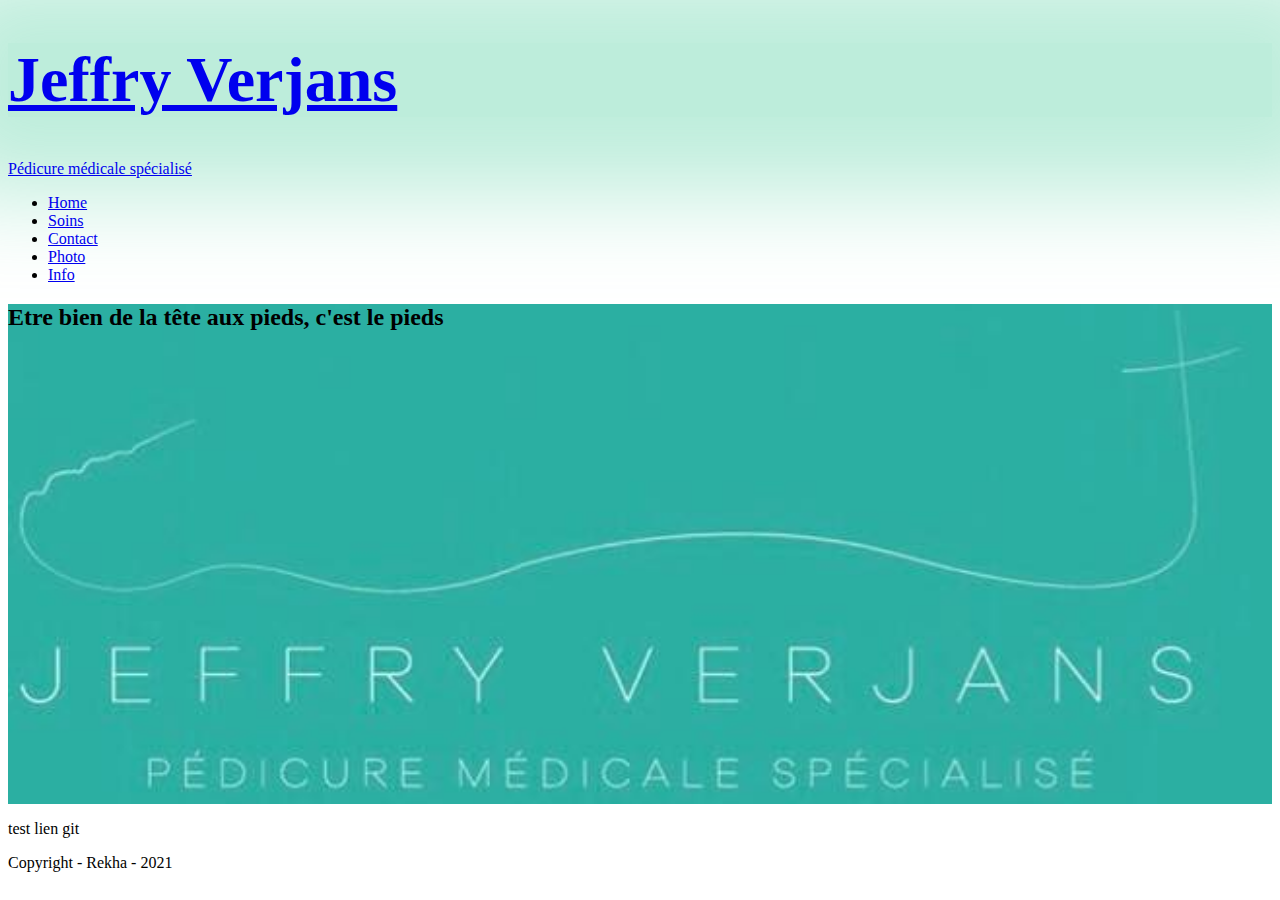
<file: index.html>
<!DOCTYPE html>
<html lang="en">
<head>
    <meta charset="UTF-8">
    <meta http-equiv="X-UA-Compatible" content="IE=edge">
    <meta name="viewport" content="width=device-width, initial-scale=1.0">
    <link rel="stylesheet" href="./src/css/style.css">
    <link href="https://cdn.jsdelivr.net/npm/bootstrap@5.0.0/dist/css/bootstrap.min.css" rel="stylesheet" integrity="sha384-wEmeIV1mKuiNpC+IOBjI7aAzPcEZeedi5yW5f2yOq55WWLwNGmvvx4Um1vskeMj0" crossorigin="anonymous">
    <!-- <link rel="stylesheet" href="./src/css/styleAdd.css"> -->
    <title>Projet 3</title>
</head>
<body >

    <header >
        <nav class="navbar bg-dark text-white">
            <div class="container-fluid">
                <a class="navbar-brand " href="./index.html">
                    <h1 class="text-white text-uppercase">Jeffry Verjans</h1>
                    <p class="text-white text-uppercase"> Pédicure médicale spécialisé</p>
                </a>
            
              <ul class="nav justify-content-end pe-5">
                <li class="nav-item ">
                  <a class="nav-link text-white p-4" aria-current="page" href="./index.html">Home</a>
                </li>
                <li class="nav-item ">
                  <a class="nav-link text-white p-4" href="./src/html/services.html">Soins</a>
                </li>
                <li class="nav-item">
                  <a class="nav-link text-white p-4" href="./src/html/contact.html">Contact</a>
                </li>
                <li class="nav-item">
                  <a class="nav-link text-white p-4" href="./src/html/photos.html">Photo</a>
                </li>
                <li class="nav-item ">
                  <a class="nav-link text-white p-4 " href="./src/html/infos.html">Info</a>
                </li>
                
              </ul>
              
            </div>
        </nav>
        
    </header>

    <main class="container">

          <div class="hero d-flex flex-column bd-highlight text-center shadow-lg p-3 m-5 bg-body rounded ">
            <h2 class="fw-bolder pt-5 text-white">Etre bien de la tête aux pieds, c'est le pieds</h2>
          </div>
          <p>test lien git</p>
        

    </main>

    <footer class="bg-dark text-white p-2 text-center">
        <p> Copyright - Rekha - 2021</p>
    </footer>

    <script src="https://cdn.jsdelivr.net/npm/bootstrap@5.0.0/dist/js/bootstrap.bundle.min.js" integrity="sha384-p34f1UUtsS3wqzfto5wAAmdvj+osOnFyQFpp4Ua3gs/ZVWx6oOypYoCJhGGScy+8" crossorigin="anonymous"></script>
</body>
</html>
</file>
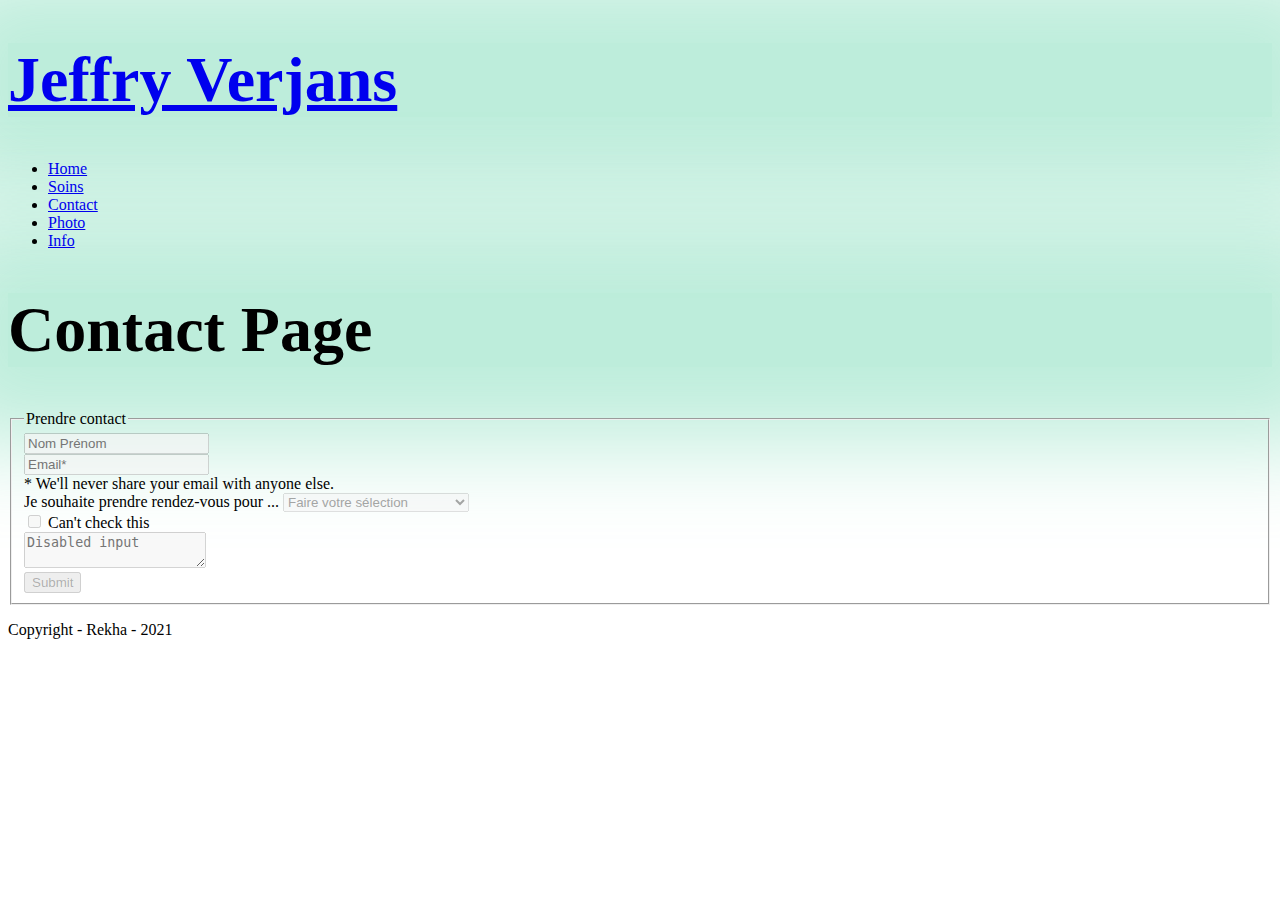
<file: src/html/contact.html>
<!DOCTYPE html>
<html lang="en">
<head>
    <meta charset="UTF-8">
    <meta http-equiv="X-UA-Compatible" content="IE=edge">
    <meta name="viewport" content="width=device-width, initial-scale=1.0">
    <link rel="stylesheet" href="../css/style.css">
    <link href="https://cdn.jsdelivr.net/npm/bootstrap@5.0.0/dist/css/bootstrap.min.css" rel="stylesheet" integrity="sha384-wEmeIV1mKuiNpC+IOBjI7aAzPcEZeedi5yW5f2yOq55WWLwNGmvvx4Um1vskeMj0" crossorigin="anonymous">
    <title>Projet 3</title>
</head>
<body>
    <header>
        <nav class="navbar bg-dark text-white">
            <div class="container-fluid">
              <a class="navbar-brand " href="../../index.html"><h1 class="text-white text-uppercase">Jeffry Verjans</h1></a>

              <ul class="nav justify-content-end">
                <li class="nav-item ">
                  <a class="nav-link text-white" aria-current="page" href="../../index.html">Home</a>
                </li>
                <li class="nav-item ">
                  <a class="nav-link text-white" href="./services.html" >Soins</a>
                </li>
                <li class="nav-item">
                  <a class="nav-link text-white" href="./contact.html">Contact</a>
                </li>
                <li class="nav-item">
                  <a class="nav-link text-white" href="./photos.html">Photo</a>
                </li>
                <li class="nav-item">
                  <a class="nav-link text-white" href="./infos.html">Info</a>
                </li>
                
              </ul>
              
            </div>
        </nav>
    </header>

    <main class="container">

        <h1> Contact Page </h1>

        <div class="d-flex justify-content-center align-items-center ">
          <form class=" formContact p-5 m-5 ">
            <fieldset disabled>
              <legend class="mb-5">
                Prendre contact
              </legend>
              <div class="mb-5">
                <!-- <label for="disabledTextInput" class="form-label">Disabled input</label> -->
                <input type="text" id="disabledTextInput" class="form-control bg-white border border-top-0 border-end-0 border-start-0 border-4" placeholder="Nom Prénom">
              </div>

              <div class="mb-5">
                <!-- <label for="exampleInputEmail1" class="form-label">Email address</label> -->
                <input type="email" class="form-control bg-white border border-top-0 border-end-0 border-start-0 border-4" id="exampleInputEmail1" aria-describedby="emailHelp" placeholder="Email*">
                <div id="emailHelp" class="form-text ">* We'll never share your email with anyone else.</div>
              </div>

              <div class="mb-5">
                <label for="disabledSelect" class="form-label">Je souhaite prendre rendez-vous pour ...</label>
                <select id="disabledSelect" class="form-select">
                  <option> Faire votre sélection</option>
                  <option> Demander des informations</option>
                  <option> Un soin de pédicure</option>
                  <option> Autre</option>
                </select>
              </div>
              
              <div class="mb-5">
                <div class="form-check">
                  <input class="form-check-input" type="checkbox" id="disabledFieldsetCheck" disabled>
                  <label class="form-check-label " for="disabledFieldsetCheck">
                    Can't check this
                  </label>
                </div>
              </div>

              <div class="mb-5">
                <!-- <label for="disabledTextInput" class="form-label">Disabled input</label> -->
                <textarea id="disabledTextInput" class="form-control bg-white border border-top-0 border-end-0 border-start-0 border-4" placeholder="Disabled input"></textarea>
              </div>

              <button type="submit" class="btn btn-primary">Submit</button>

            </fieldset>
          </form>
        </div>
        

    </main>

    <footer class="bg-dark text-white p-2 text-center">
        <p> Copyright - Rekha - 2021</p>
    </footer>

    <script src="https://cdn.jsdelivr.net/npm/bootstrap@5.0.0/dist/js/bootstrap.bundle.min.js" integrity="sha384-p34f1UUtsS3wqzfto5wAAmdvj+osOnFyQFpp4Ua3gs/ZVWx6oOypYoCJhGGScy+8" crossorigin="anonymous"></script>
</body>
</html>
</file>
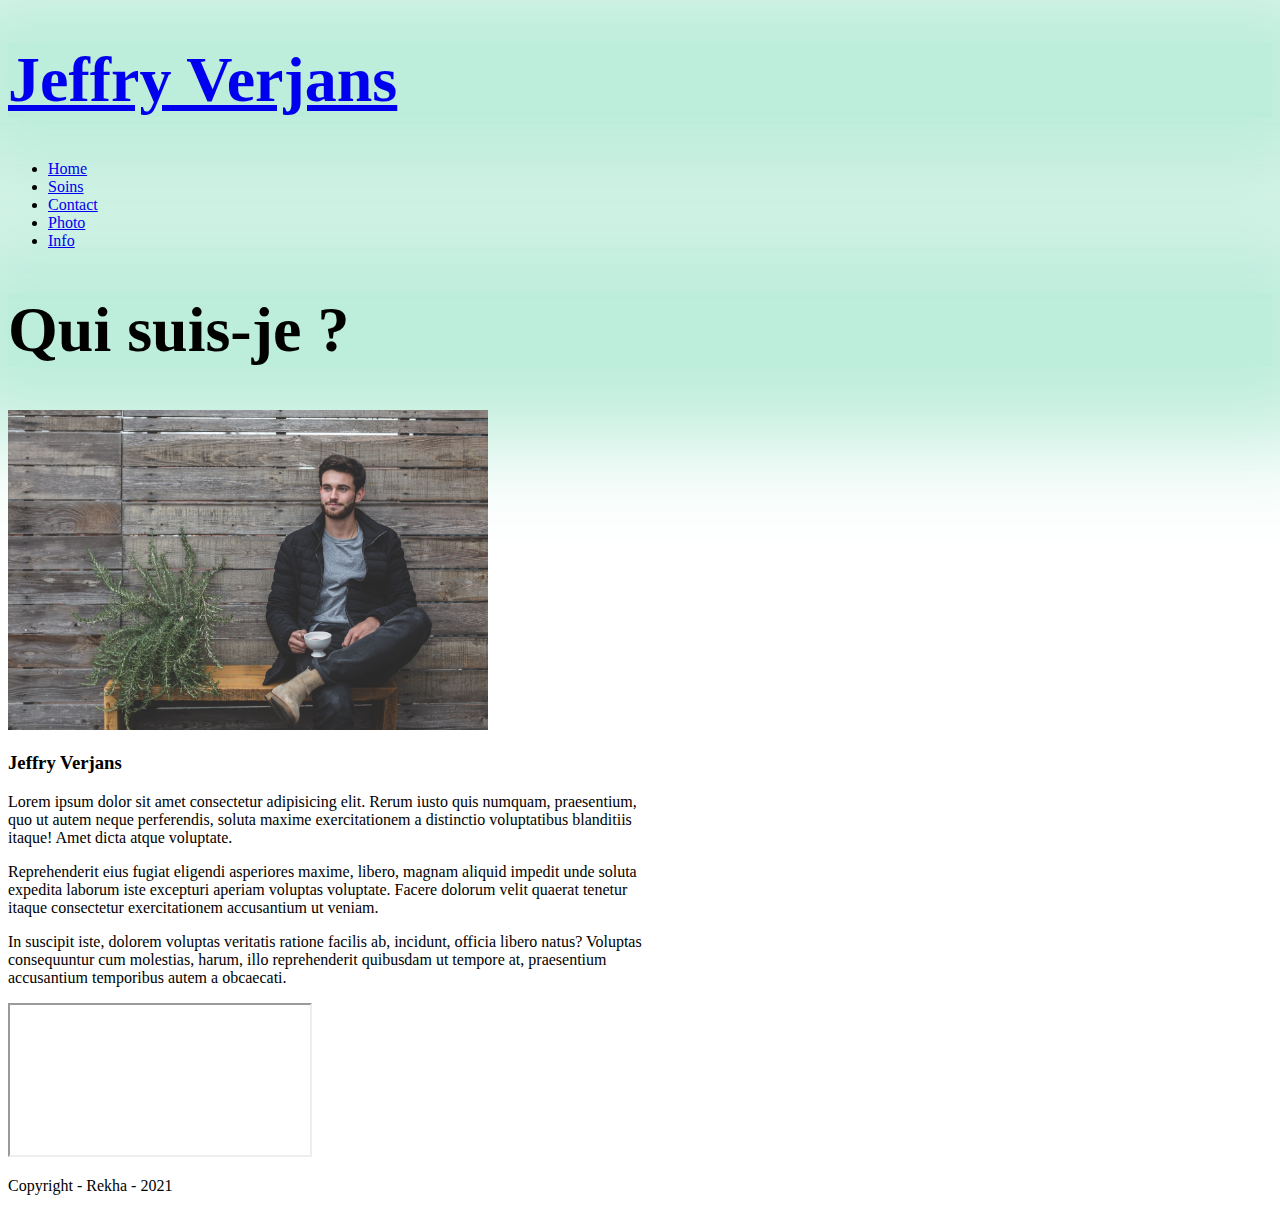
<file: src/html/infos.html>
<!DOCTYPE html>
<html lang="en">
<head>
    <meta charset="UTF-8">
    <meta http-equiv="X-UA-Compatible" content="IE=edge">
    <meta name="viewport" content="width=device-width, initial-scale=1.0">
    <link rel="stylesheet" href="../css/style.css">
    <link href="https://cdn.jsdelivr.net/npm/bootstrap@5.0.0/dist/css/bootstrap.min.css" rel="stylesheet" integrity="sha384-wEmeIV1mKuiNpC+IOBjI7aAzPcEZeedi5yW5f2yOq55WWLwNGmvvx4Um1vskeMj0" crossorigin="anonymous">
    <title>Projet 3</title>
</head>
<body>
    <header>
        <nav class="navbar bg-dark text-white">
            <div class="container-fluid">
              <a class="navbar-brand " href="../../index.html"><h1 class="text-white text-uppercase">Jeffry Verjans</h1></a>

              <ul class="nav justify-content-end">
                <li class="nav-item ">
                  <a class="nav-link text-white" aria-current="page" href="../../index.html">Home</a>
                </li>
                <li class="nav-item ">
                  <a class="nav-link text-white" href="./services.html" >Soins</a>
                </li>
                <li class="nav-item">
                  <a class="nav-link text-white" href="./contact.html">Contact</a>
                </li>
                <li class="nav-item">
                  <a class="nav-link text-white" href="./photos.html">Photo</a>
                </li>
                <li class="nav-item">
                  <a class="nav-link text-white" href="./infos.html">Info</a>
                </li>
                
              </ul>
              
            </div>
        </nav>
    </header>

    <main class="container d-flex ">
        <div class="d-flex flex-column align-items-center justify-content-around">
          <h1 class=""> Qui suis-je ?</h1>
          <img src="../images/homme.jpg" alt="" class="imgInfo">
        </div>

        <div class="video d-flex flex-column align-items-center m-5">
          <div>
            <h3 class="mb-5"> Jeffry Verjans</h3>
            <p>
              Lorem ipsum dolor sit amet consectetur adipisicing elit. Rerum iusto quis numquam, praesentium, quo ut autem neque perferendis, soluta maxime exercitationem a distinctio voluptatibus blanditiis itaque! Amet dicta atque voluptate. </p>

              <p>
              Reprehenderit eius fugiat eligendi asperiores maxime, libero, magnam aliquid impedit unde soluta expedita laborum iste excepturi aperiam voluptas voluptate. Facere dolorum velit quaerat tenetur itaque consectetur exercitationem accusantium ut veniam.</p>
              <p>
              In suscipit iste, dolorem voluptas veritatis ratione facilis ab, incidunt, officia libero natus? Voluptas consequuntur cum molestias, harum, illo reprehenderit quibusdam ut tempore at, praesentium accusantium temporibus autem a obcaecati.
            
            </p>
          </div>
          
          <div class=" ratio ratio-4x3 m-5">
            <iframe src="https://www.youtube.com/embed/zpOULjyy-n8?rel=0" title="YouTube video" allowfullscreen></iframe>
          </div>
        </div>
    </main>

    <footer class="bg-dark text-white p-2 text-center">
        <p> Copyright - Rekha - 2021</p>
    </footer>

    <script src="https://cdn.jsdelivr.net/npm/bootstrap@5.0.0/dist/js/bootstrap.bundle.min.js" integrity="sha384-p34f1UUtsS3wqzfto5wAAmdvj+osOnFyQFpp4Ua3gs/ZVWx6oOypYoCJhGGScy+8" crossorigin="anonymous"></script>
</body>
</html>
</file>
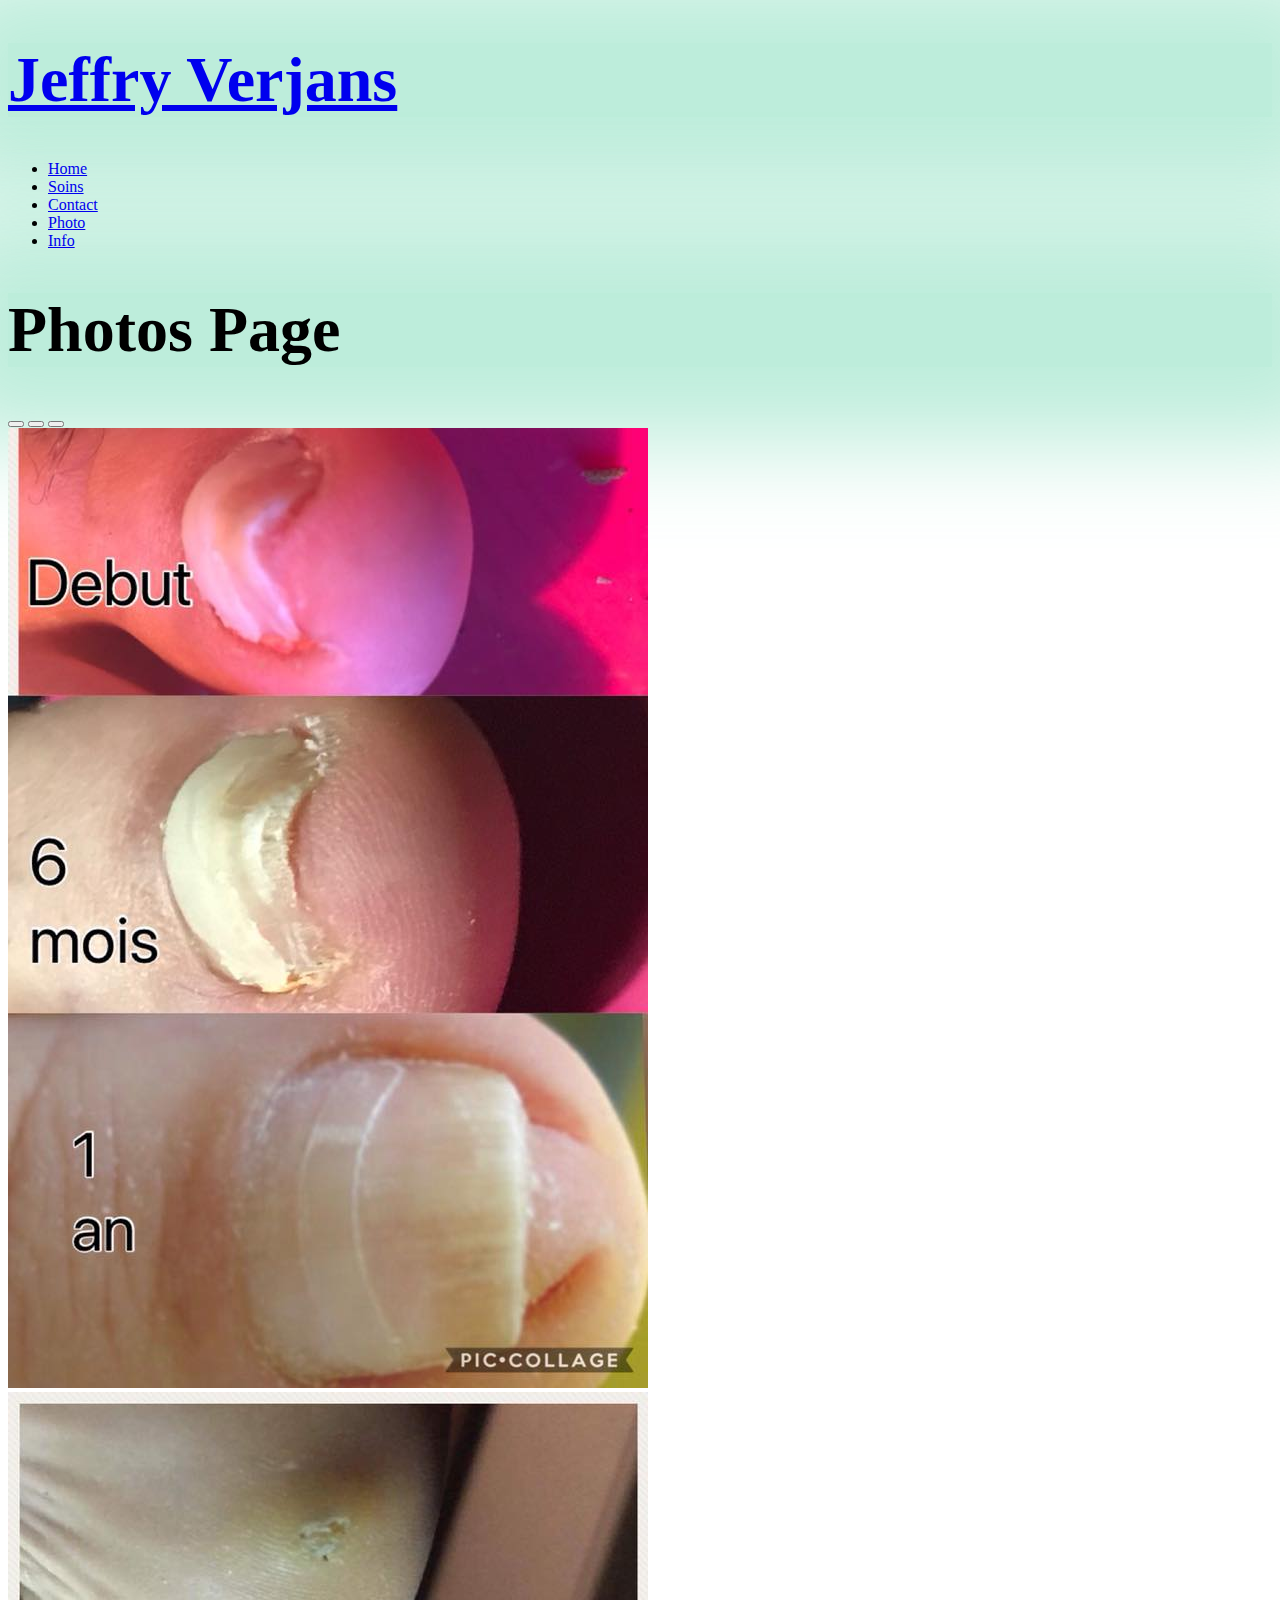
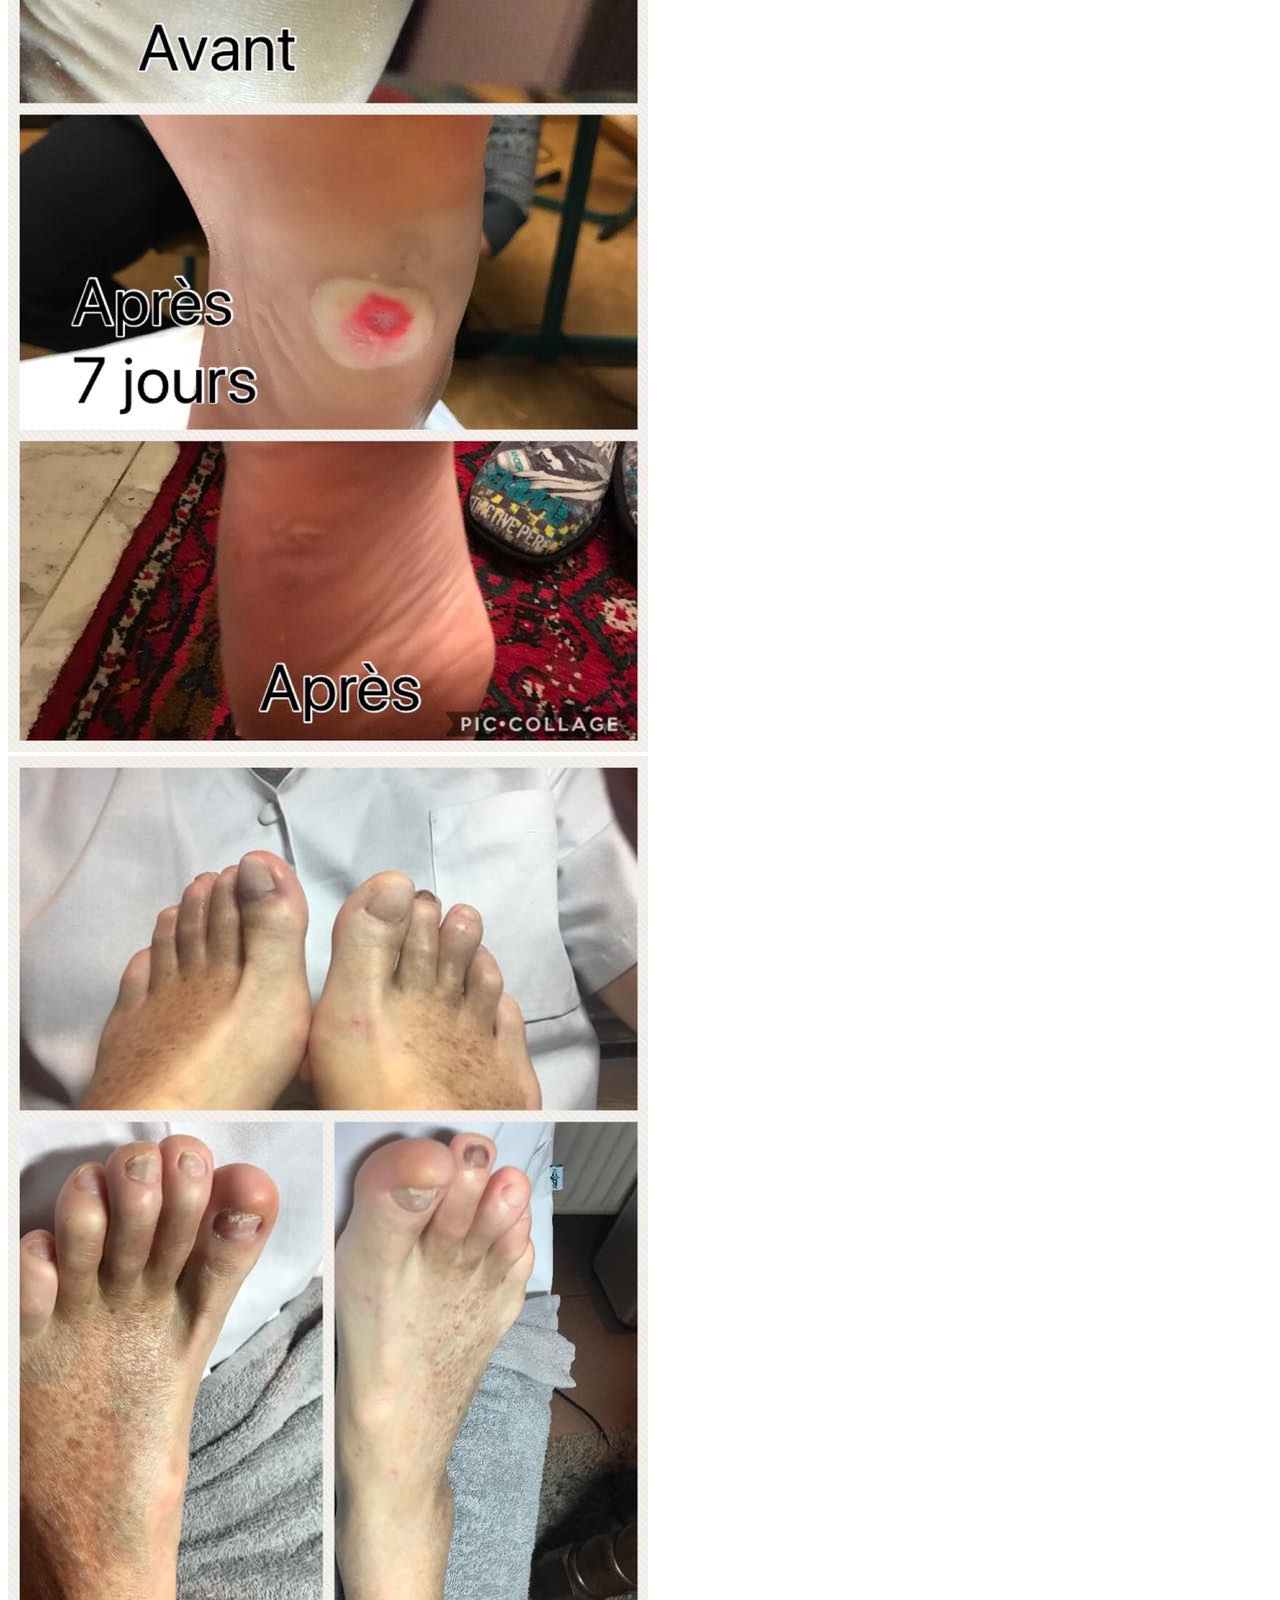
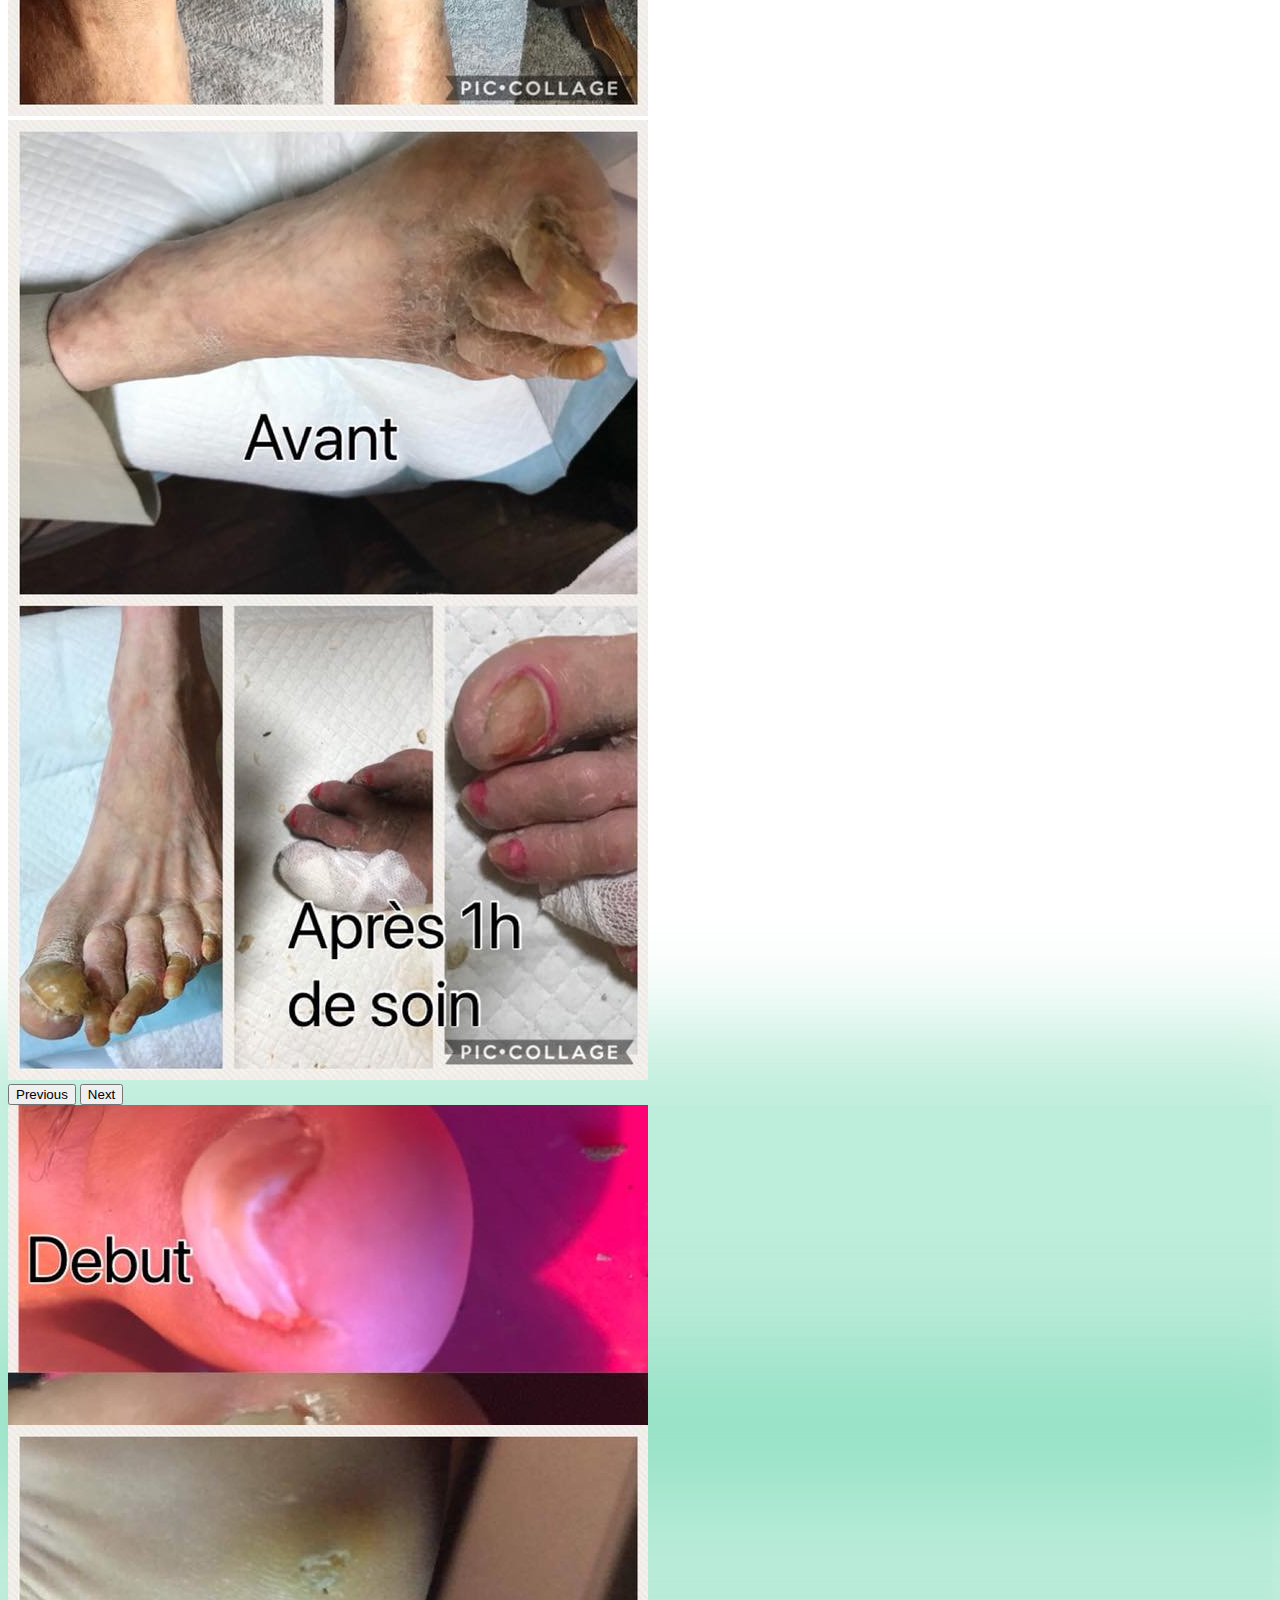
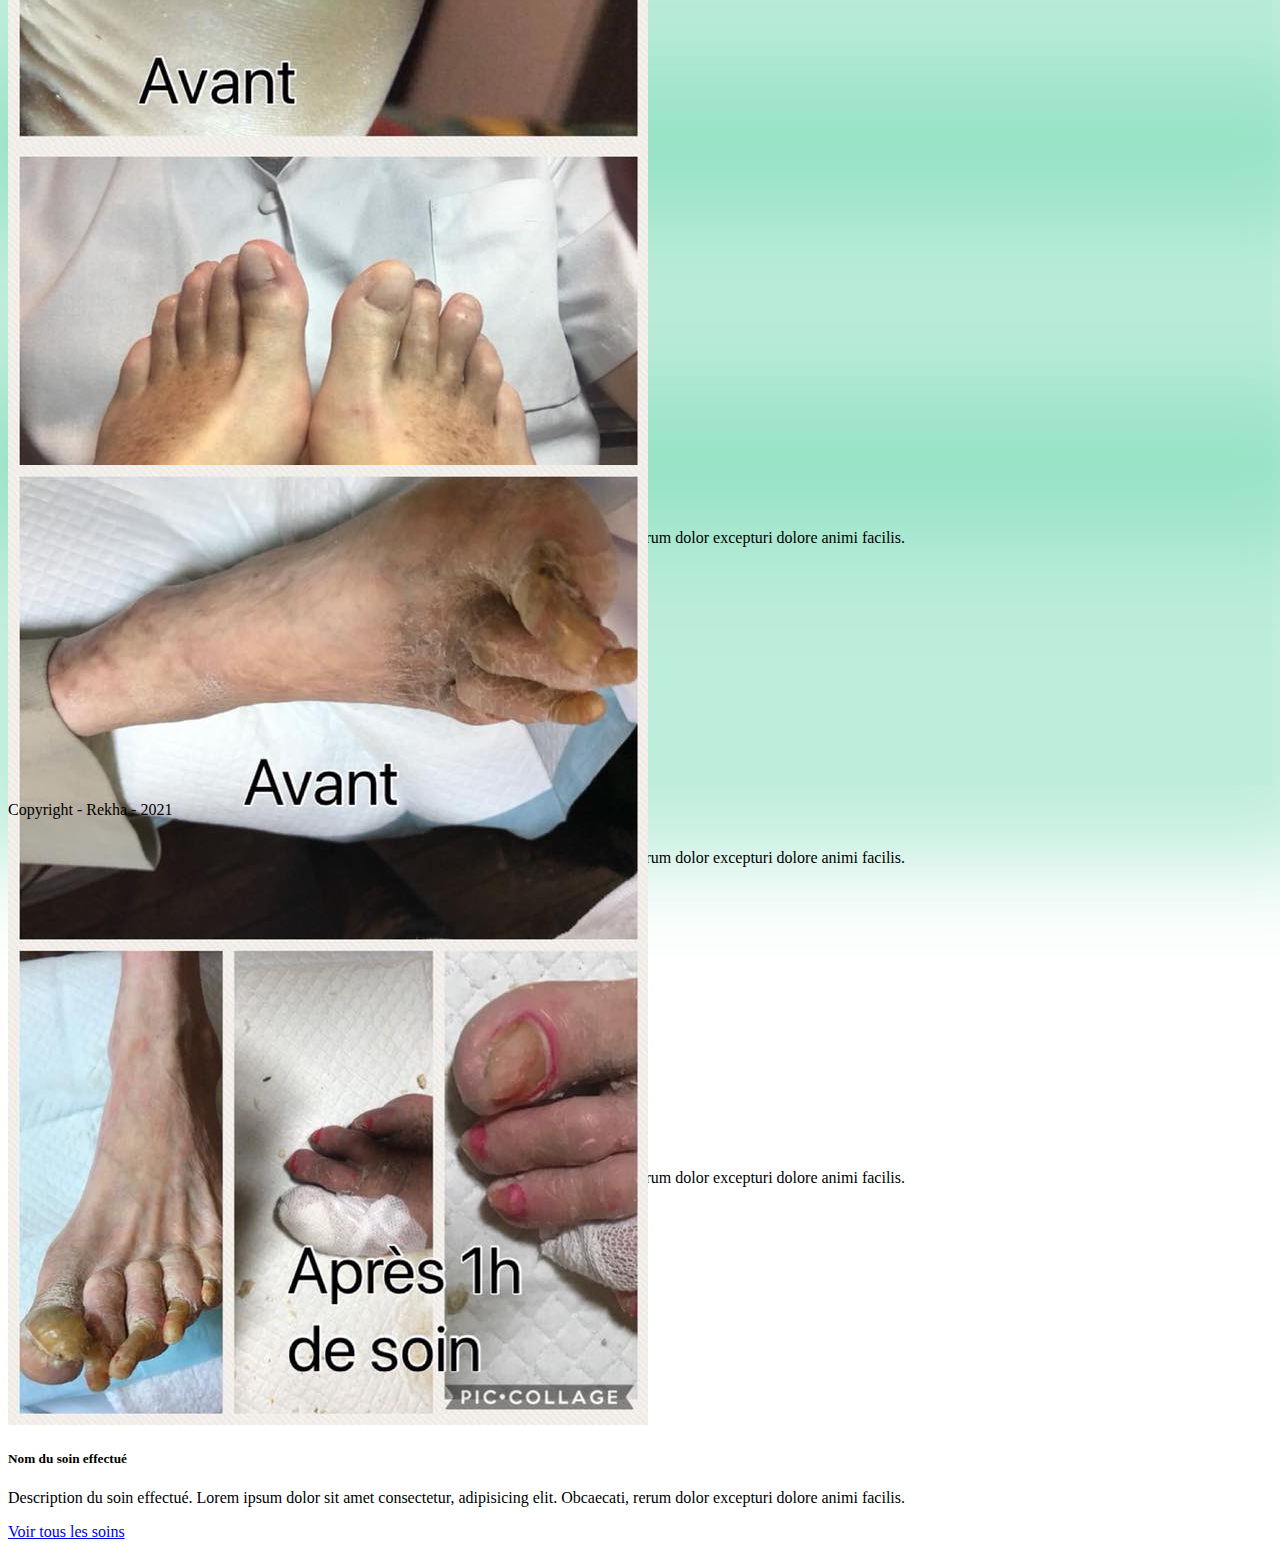
<file: src/html/photos.html>
<!DOCTYPE html>
<html lang="en">
<head>
    <meta charset="UTF-8">
    <meta http-equiv="X-UA-Compatible" content="IE=edge">
    <meta name="viewport" content="width=device-width, initial-scale=1.0">
    <link rel="stylesheet" href="../css/style.css">
    <link href="https://cdn.jsdelivr.net/npm/bootstrap@5.0.0/dist/css/bootstrap.min.css" rel="stylesheet" integrity="sha384-wEmeIV1mKuiNpC+IOBjI7aAzPcEZeedi5yW5f2yOq55WWLwNGmvvx4Um1vskeMj0" crossorigin="anonymous">
    <title>Projet 3</title>
</head>
<body>
    <header>

    </header>
    <nav class="navbar bg-dark text-white">
        <div class="container-fluid">
          <a class="navbar-brand " href="../../index.html"><h1 class="text-white text-uppercase">Jeffry Verjans</h1></a>

          <ul class="nav justify-content-end">
            <li class="nav-item ">
              <a class="nav-link text-white" aria-current="page" href="../../index.html">Home</a>
            </li>
            <li class="nav-item ">
              <a class="nav-link text-white" href="./services.html" >Soins</a>
            </li>
            <li class="nav-item">
              <a class="nav-link text-white" href="./contact.html">Contact</a>
            </li>
            <li class="nav-item">
              <a class="nav-link text-white" href="./photos.html">Photo</a>
            </li>
            <li class="nav-item">
              <a class="nav-link text-white" href="./infos.html">Info</a>
            </li>
            
          </ul>
          
        </div>
    </nav>
    <main >
        <h1> Photos Page </h1>
        <div class="container d-flex flex-column justify-content-center align-items-center">
          <div id="carouselExampleIndicators" class="carousel slide m-5 " data-bs-ride="carousel" >
            <div class="carousel-indicators">
              <button type="button" data-bs-target="#carouselExampleIndicators" data-bs-slide-to="0" class="active" aria-current="true" aria-label="Slide 1"></button>
              <button type="button" data-bs-target="#carouselExampleIndicators" data-bs-slide-to="1" aria-label="Slide 2"></button>
              <button type="button" data-bs-target="#carouselExampleIndicators" data-bs-slide-to="2" aria-label="Slide 3"></button>
            </div>
            <div class="carousel-inner">
              <div class="carousel-item active">
                <img src="../images/before-after-1.jpg" class="d-block w-100" alt="...">
              </div>
              <div class="carousel-item">
                <img src="../images/before-after-2.jpg" class="d-block w-100" alt="...">
              </div>
              <div class="carousel-item">
                <img src="../images/before-after-3.jpg" class="d-block w-100" alt="...">
              </div>
              <div class="carousel-item">
                <img src="../images/before-after-4.jpg" class="d-block w-100" alt="...">
              </div>
            </div>
            <button class="carousel-control-prev" type="button" data-bs-target="#carouselExampleIndicators" data-bs-slide="prev">
              <span class="carousel-control-prev-icon" aria-hidden="true"></span>
              <span class="visually-hidden">Previous</span>
            </button>
            <button class="carousel-control-next" type="button" data-bs-target="#carouselExampleIndicators" data-bs-slide="next">
              <span class="carousel-control-next-icon" aria-hidden="true"></span>
              <span class="visually-hidden">Next</span>
            </button>
          </div>
  
          <div class="fotoAll d-flex flex-wrap ">
            
  
            <div class=" d-flex fotoSingle border-bottom border-end rounded-pill m-5" >
              <img src="../images/before-after-1.jpg" class="card-img-top" alt="...">
              <div class="d-flex flex-column justify-content-center p-5">
                <h5 class="">Nom du soin effectué</h5>
                <p class="">Description du soin effectué. Lorem ipsum dolor sit amet consectetur, adipisicing elit. Obcaecati, rerum dolor excepturi dolore animi facilis.</p>
                <a href="#" class="btn btn-primary">Voir tous les soins</a>
              </div>
            </div>
  
            <div class=" d-flex fotoSingle flex-row-reverse border-bottom border-end rounded-pill m-5" >
              <img src="../images/before-after-2.jpg" class="card-img-top" alt="...">
              <div class="text-end d-flex flex-column justify-content-center p-5">
                <h5 class="">Nom du soin effectué</h5>
                <p class="">Description du soin effectué. Lorem ipsum dolor sit amet consectetur, adipisicing elit. Obcaecati, rerum dolor excepturi dolore animi facilis.</p>
                <a href="#" class="btn btn-primary">Voir tous les soins</a>
              </div>
            </div>
  
            <div class=" d-flex fotoSingle border-bottom border-end rounded-pill m-5" >
              <img src="../images/before-after-3.jpg" class="card-img-top" alt="...">
              <div class="d-flex flex-column justify-content-center p-5">
                <h5 class="">Nom du soin effectué</h5>
                <p class="">Description du soin effectué. Lorem ipsum dolor sit amet consectetur, adipisicing elit. Obcaecati, rerum dolor excepturi dolore animi facilis.</p>
                <a href="#" class="btn btn-primary">Voir tous les soins</a>
              </div>
            </div>
  
            <div class=" d-flex flex-row-reverse fotoSingle border-bottom border-end rounded-pill m-5" >
              <img src="../images/before-after-4.jpg" class="card-img-top" alt="...">
              <div class="text-end d-flex flex-column justify-content-center p-5">
                <h5 class="">Nom du soin effectué</h5>
                <p class="">Description du soin effectué. Lorem ipsum dolor sit amet consectetur, adipisicing elit. Obcaecati, rerum dolor excepturi dolore animi facilis.</p>
                <a href="#" class="btn btn-primary">Voir tous les soins</a>
              </div>
            </div>
  
          </div>
        </div>
        


    </main>

    <footer class="bg-dark text-white p-2 text-center">
        <p> Copyright - Rekha - 2021</p>
    </footer>

    <script src="https://cdn.jsdelivr.net/npm/bootstrap@5.0.0/dist/js/bootstrap.bundle.min.js" integrity="sha384-p34f1UUtsS3wqzfto5wAAmdvj+osOnFyQFpp4Ua3gs/ZVWx6oOypYoCJhGGScy+8" crossorigin="anonymous"></script>
</body>
</html>
</file>
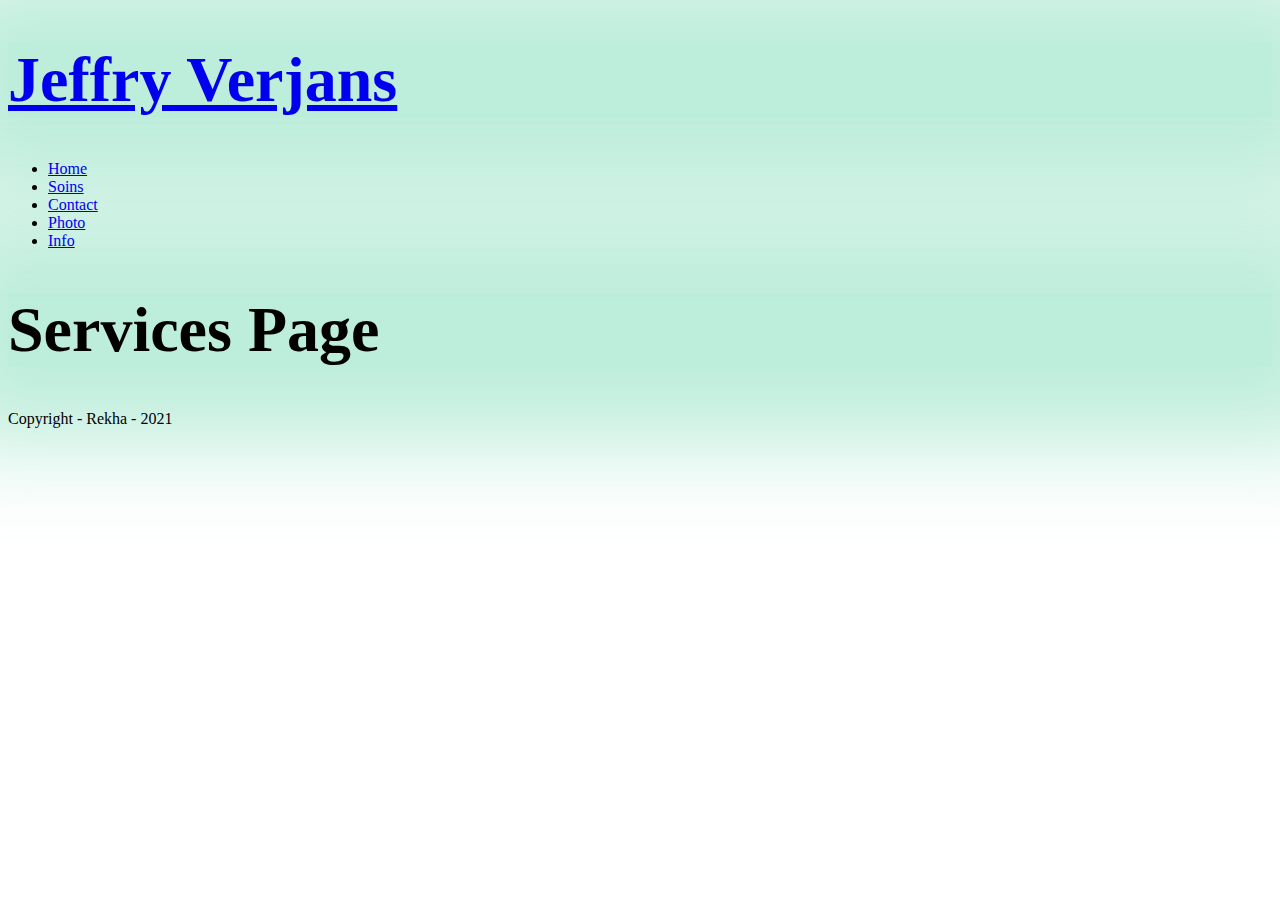
<file: src/html/services.html>
<!DOCTYPE html>
<html lang="en">
<head>
    <meta charset="UTF-8">
    <meta http-equiv="X-UA-Compatible" content="IE=edge">
    <meta name="viewport" content="width=device-width, initial-scale=1.0">
    <link rel="stylesheet" href="../css/style.css">
    <link href="https://cdn.jsdelivr.net/npm/bootstrap@5.0.0/dist/css/bootstrap.min.css" rel="stylesheet" integrity="sha384-wEmeIV1mKuiNpC+IOBjI7aAzPcEZeedi5yW5f2yOq55WWLwNGmvvx4Um1vskeMj0" crossorigin="anonymous">
    <title>Projet 3</title>
</head>
<body>
    <header>
        <nav class="navbar bg-dark text-white">
            <div class="container-fluid">
                <a class="navbar-brand " href="../../index.html"><h1 class="text-white text-uppercase">Jeffry Verjans</h1></a>

              <ul class="nav justify-content-end">
                <li class="nav-item ">
                  <a class="nav-link text-white" aria-current="page" href="../../index.html">Home</a>
                </li>
                <li class="nav-item ">
                  <a class="nav-link text-white" href="./services.html" >Soins</a>
                </li>
                <li class="nav-item">
                  <a class="nav-link text-white" href="./contact.html">Contact</a>
                </li>
                <li class="nav-item">
                  <a class="nav-link text-white" href="./photos.html">Photo</a>
                </li>
                <li class="nav-item">
                  <a class="nav-link text-white" href="./infos.html">Info</a>
                </li>
                
              </ul>
              
            </div>
        </nav>
    </header>

    <main>
        <h1> Services Page </h1>
    </main>

    <footer class="bg-dark text-white p-2 text-center">
        <p> Copyright - Rekha - 2021</p>
    </footer>

    <script src="https://cdn.jsdelivr.net/npm/bootstrap@5.0.0/dist/js/bootstrap.bundle.min.js" integrity="sha384-p34f1UUtsS3wqzfto5wAAmdvj+osOnFyQFpp4Ua3gs/ZVWx6oOypYoCJhGGScy+8" crossorigin="anonymous"></script>
</body>
</html>
</file>
<file: src/css/style.css>
.hero{
    background-image: url(../images/logo.jpg);
    background-position: center;
    background-repeat: no-repeat;
    background-size: cover;
    min-height: 500px;
}

h1{
    font-size: 4rem ;
    background: rgba(102, 214, 171, 0.432);
    box-shadow: 0px 0px 95px 77px rgba(102, 214, 171, 0.432) ;
}

.fotoSingle{
    height: 20rem;
    background: rgba(102, 214, 171, 0.432);
    box-shadow: 0px 0px 95px 77px rgba(102, 214, 171, 0.432) ;
}

.fotoSingle > img{
    width: auto;
}

.carousel{
    width: 40rem;
}

.video{
    width: 40rem;
}

.imgInfo{
    width: auto;
    height: 20rem;
}
</file>
<file: src/css/styleAdd.css>
*/:root {
    --bs-blue: #0d6efd;
    --bs-indigo: #6610f2;
    --bs-purple: #6f42c1;
    --bs-pink: #d63384;
    --bs-red: #dc3545;
    --bs-orange: #fd7e14;
    --bs-yellow: #ffc107;
    --bs-green: #198754;
    --bs-teal: #20c997;
    --bs-cyan: #0dcaf0;
    --bs-white: #fff;
    --bs-gray: #6c757d;
    --bs-gray-dark: #343a40;
    --bs-primary: #fde90d;
    --bs-secondary: #6c757d;
    --bs-success: #198754;
    --bs-info: #0dcaf0;
    --bs-warning: #ffc107;
    --bs-danger: #dc3545;
    --bs-light: #f8f9fa;
    --bs-dark: #212529;
    --bs-font-sans-serif: system-ui, -apple-system, "Segoe UI", Roboto, "Helvetica Neue", Arial, "Noto Sans", "Liberation Sans", sans-serif, "Apple Color Emoji", "Segoe UI Emoji", "Segoe UI Symbol", "Noto Color Emoji";
    --bs-font-monospace: SFMono-Regular, Menlo, Monaco, Consolas, "Liberation Mono", "Courier New", monospace;
    --bs-gradient: linear-gradient(180deg, rgba(255, 255, 255, 0.15), rgba(255, 255, 255, 0));
  }
</file>
